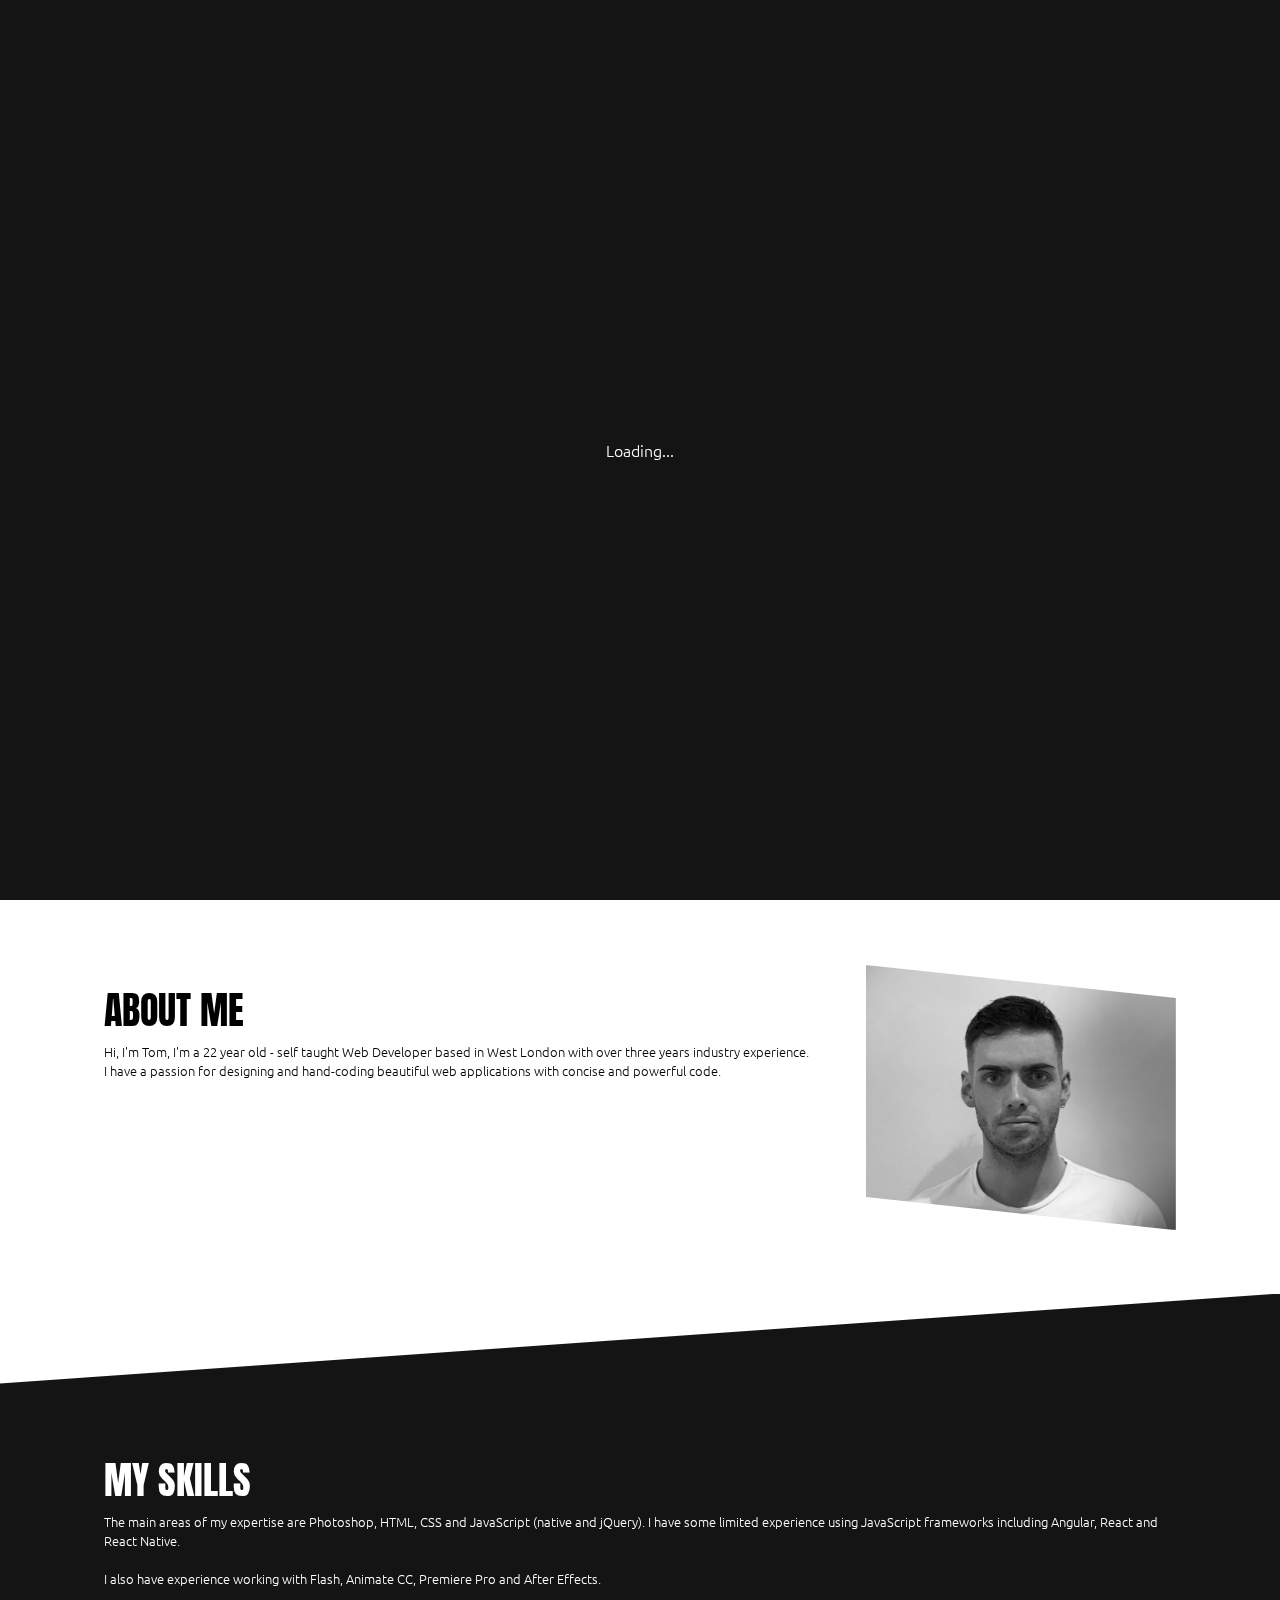
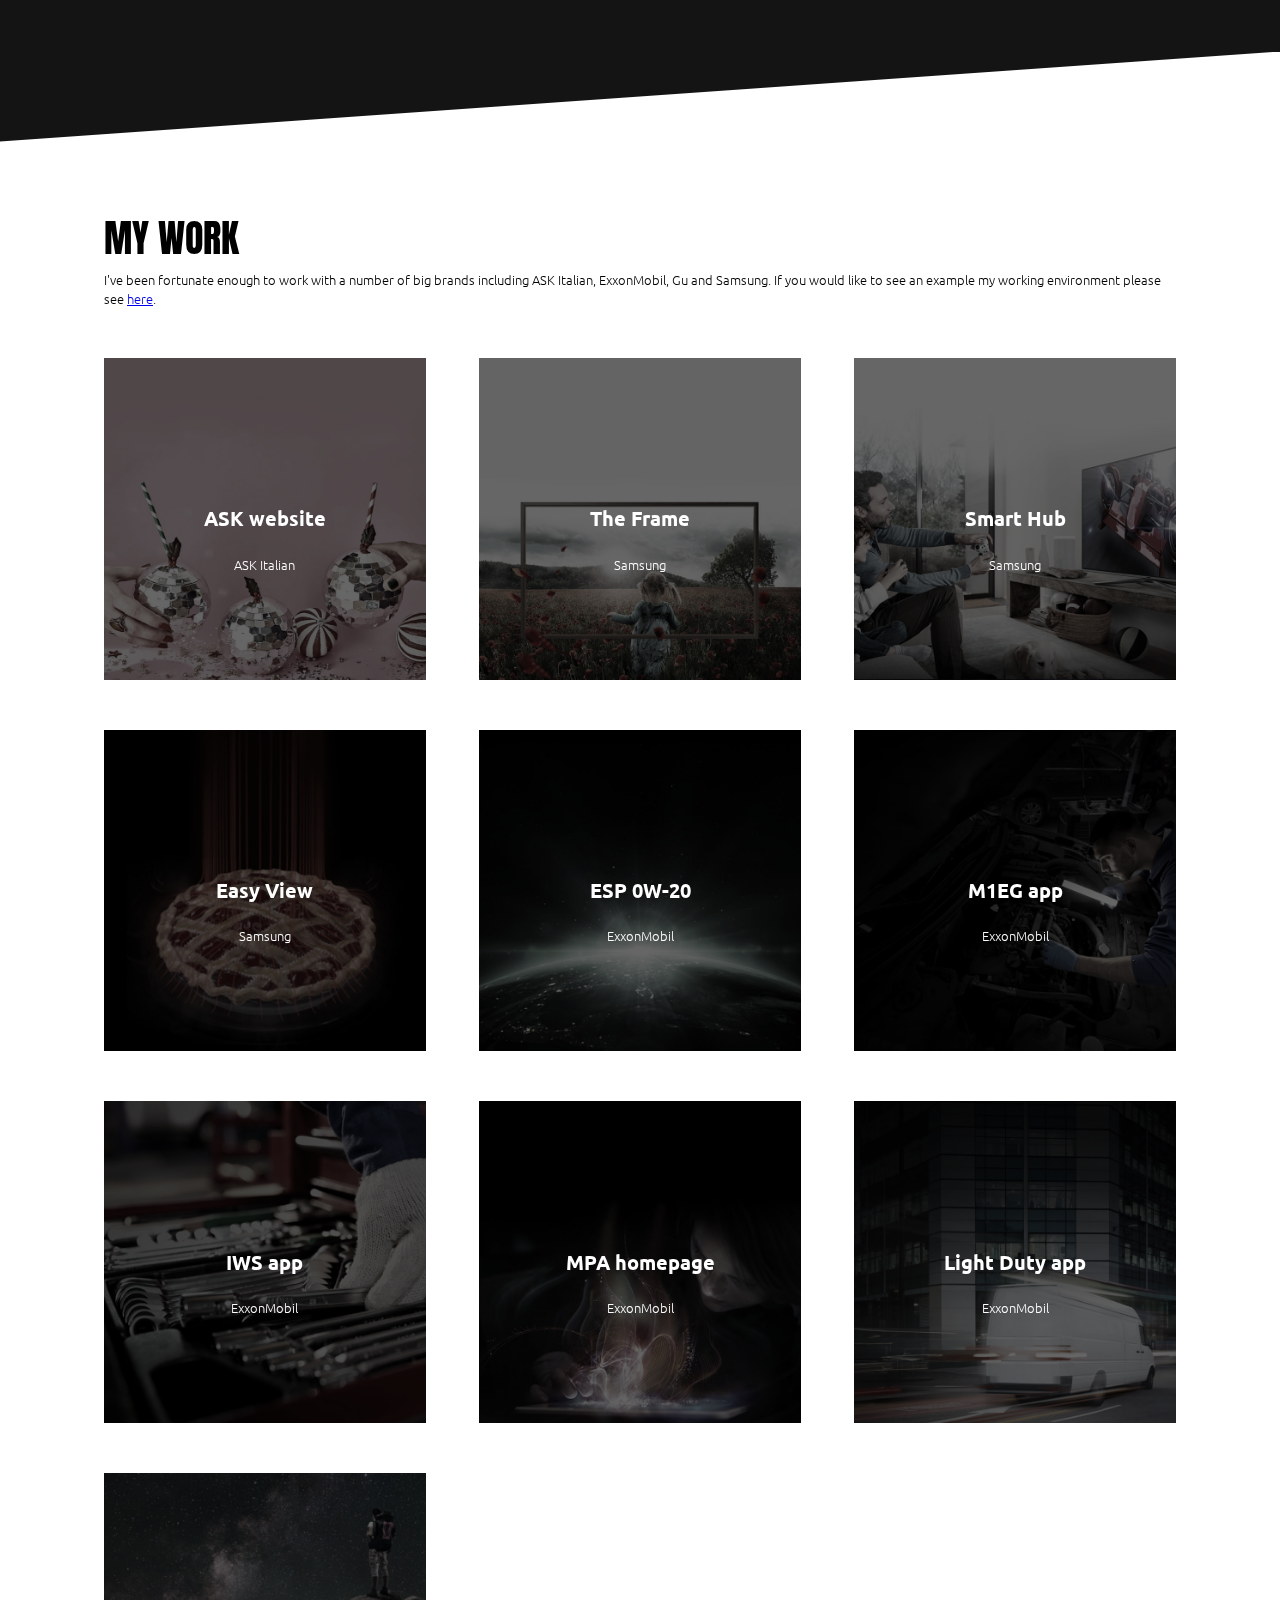
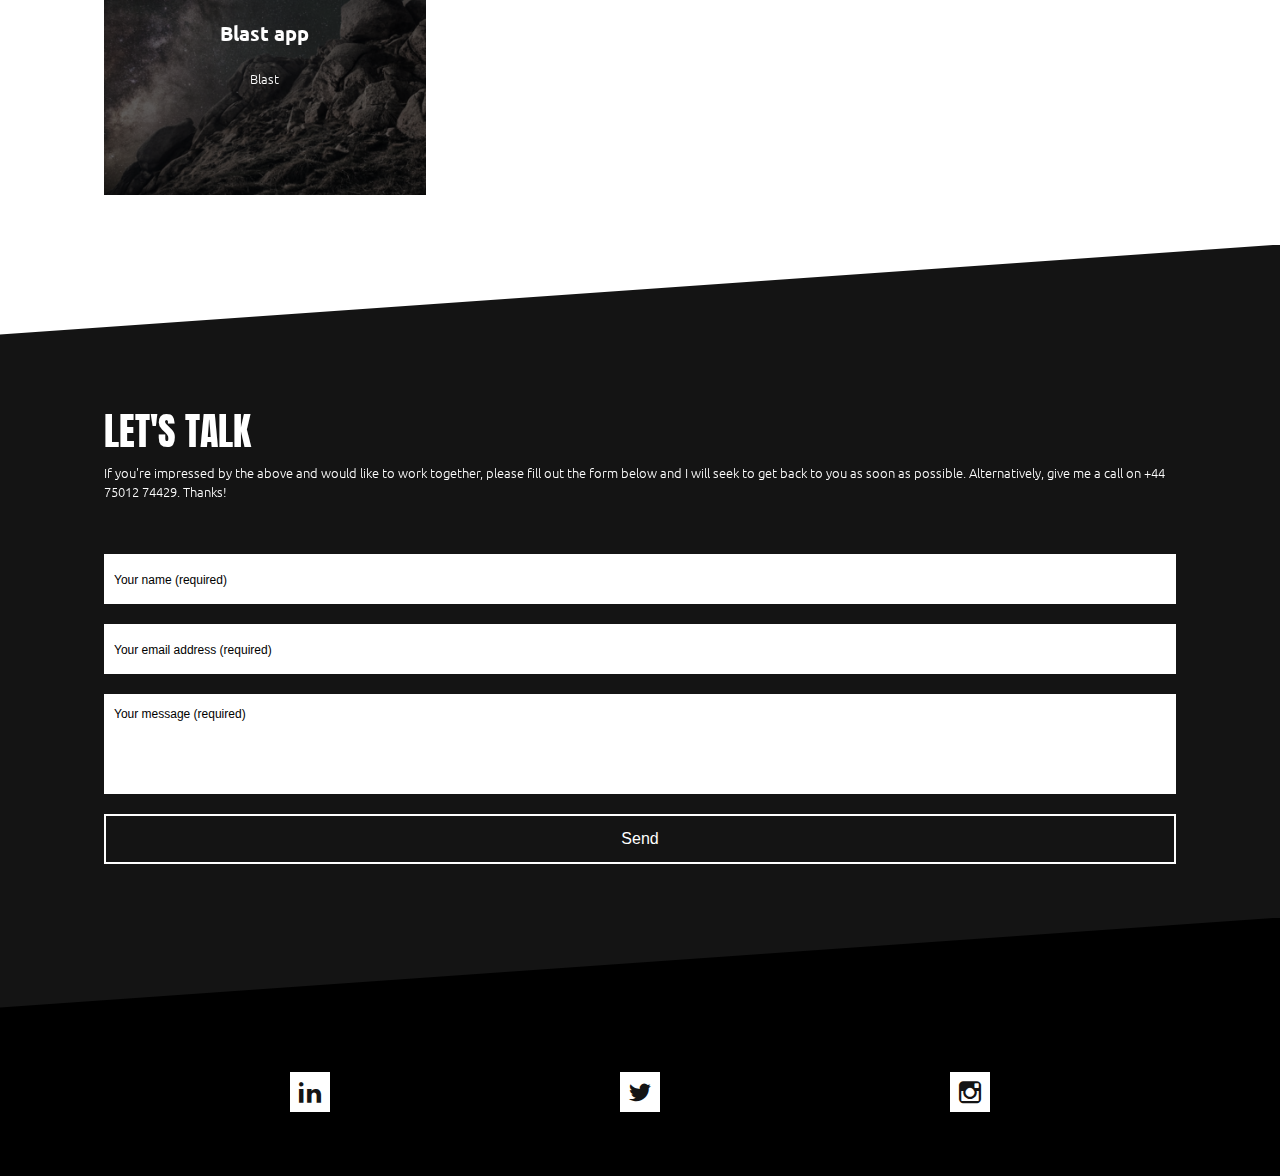
<file: index.html>
<!doctype html>

<html lang="en">

    <head>

        <meta http-equiv="X-UA-Compatible"  content="IE=edge">
        <meta charset="utf-8">
        <meta name="description"            content="Thomas Bush - Front End Web Developer - London">
        <meta name="author"                 content="Thomas Bush">
        <meta name="viewport"               content="width=device-width, initial-scale=1, maximum-scale=1, user-scalable=0"/>
        <link rel="shortcut icon" type="image/x-icon" href="favicon.ico"/>

      	<title>Thomas Bush 1</title>

      	<!-- STYLESHEET **************************************************************************** -->
    	<link rel="stylesheet" type="text/css" href="css/main.css">

        <!-- JQUERY LIBRARY ************************************************************************ -->
        <script type="text/javascript" src="js/jquery.js"></script>

    </head>

    <body class="body noScrolling">
        
        <nav class="nav">

            <a class="about_me" href="#about">About me</a>

            <a class="my_skills" href="#skills">My Skills</a>

            <a class="my_work" href="#work">My Work</a>

            <a class="contact_me" href="#contact">Contact Me</a>

        </nav>

        <main class="main">

            <section id="header" class="header">
    
                <div class="logo">

                    <a class="header-anchor" href="#about"><img src="img/logo.png" alt="logo"></a>

                </div>

                <div class="background"></div>

            </section>

            <section id="about" class="about">

                <div class="structure">

                    <p>
                        <span class="title">ABOUT ME</span>

                        Hi, I'm Tom, I'm a 22 year old - self taught Web Developer based in West London with over three years industry experience. I have a passion for designing and hand-coding beautiful web applications with concise and powerful code.

                    </p>

                    <img src="img/about/placeholder.jpg" alt="me">

                </div>

            </section>

            <section id="skills" class="skills">

                <div class="structure">

                    <p>

                        <span class="title">MY SKILLS</span>

                        The main areas of my expertise are Photoshop, HTML, CSS and JavaScript (native and jQuery). I have some limited experience using JavaScript frameworks including Angular, React and React Native.

                        <br /><br />

                        I also have experience working with Flash, Animate CC, Premiere Pro and After Effects.

                    </p>

                </div>

            </section>

            <section id="work" class="work">

                <div class="structure">

                    <p>

                        <span class="title">MY WORK</span> 

                        I've been fortunate enough to work with a number of big brands including ASK Italian, ExxonMobil, Gu and Samsung. If you would like to see an example my working environment please see <a href="https://github.com/thomasjjbush/thomasjjbush.github.src" target="_blank">here</a>. 

                    </p>

                    <div class="card">

                        <div class="front ask_xmas">

                            <h2>ASK website</h2>

                            <span class="client">ASK Italian</span>

                        </div>

                        <div class="back" data-subject="ask_xmas" data-screen="desktop" data-image="christmas_menu_full_0.jpg" data-opts="2">

                            <p class="click">

                                My role: Maintenance

                                <br  /><br  />

                                Due to it's size and complexity, the ASK Italian website is a great example of my ability to work within a larger team.

                            </p>

                        </div>

                    </div>

                    <div class="card">

                        <div class="front the_frame">

                            <h2>The Frame</h2>

                            <span class="client">Samsung</span>

                        </div>

                        <div class="back" data-subject="the_frame" data-screen="desktop" data-image="the_frame_full_0.jpg" data-opts="0">

                            <p class="click">

                                My role: Build

                                <br  /><br  />

                                This promotional page was used across multiple retailers. The page is a really stunning example of how beautiful a parallax design can be.

                            </p>

                        </div>

                    </div>

                    <div class="card">

                        <div class="front smart_hub">

                            <h2>Smart Hub</h2>

                            <span class="client">Samsung</span>

                        </div>

                        <div class="back" data-subject="smart_hub" data-screen="desktop" data-image="smart_hub_0.jpg" data-opts="4">

                            <p class="click">

                                My role: Build

                                <br  /><br  />

                                The Smart Hub microsite was used across multiple retailers to promote Samsung Audio &amp; Visual products. This project is fully responsive at any screen dimensions, considering the desktop oriented design - quite a feat.

                            </p>

                        </div>

                    </div>

                    <div class="card">

                        <div class="front easy_view">

                            <h2>Easy View</h2>

                            <span class="client">Samsung</span>

                        </div>

                        <div class="back" data-subject="easy_view" data-screen="desktop" data-image="easy_view_0.jpg" data-opts="0">

                            <p class="click">

                                My role: Build

                                <br  /><br  />

                                The Easy View promotional page is a very basic build, however it's a great example of how sleek design and subtle animtions can bring a page to life.

                            </p>

                        </div>

                    </div>

                    <div class="card">

                        <div class="front esp">

                            <h2>ESP 0W-20</h2>

                            <span class="client">ExxonMobil</span>

                        </div>

                        <div class="back" data-subject="esp" data-screen="desktop" data-image="ow_twenty_0.jpg" data-opts="0">

                            <p class="click">

                                My role: Build

                                <br  /><br  />

                                This product launch promotional page was used in over 10 different markets. 

                            </p>

                        </div>

                    </div>

                    <div class="card">

                        <div class="front meg">

                            <h2>M1EG app</h2>

                            <span class="client">ExxonMobil</span>

                        </div>

                        <div class="back" data-subject="meg" data-screen="ipad" data-image="engine_guarantee_full_0.jpg" data-opts="5">

                            <p class="click">

                                My role: Build

                                <br  /><br  />

                                The Mobil 1 Engine Guarantee app. The javascript used to build this application was Angular 2 inspired, combined with some great css animations. This application was built for iPad, Android Tablet and desktop userbility.

                            </p>

                        </div>

                    </div>

                    <div class="card">

                        <div class="front iws">

                            <h2>IWS app</h2>

                            <span class="client">ExxonMobil</span>

                        </div>

                        <div class="back" data-subject="iws" data-screen="ipad" data-image="iws_full_0.jpg" data-opts="5">

                            <p class="click">

                                My role: Build

                                <br  /><br  />

                                The IWS app uses custom javascript for all functionality, which features a downloads basket and form to pdf functionality. This application was built for iPad, Android Tablet and desktop userbility.

                            </p>

                        </div>

                    </div>

                    <div class="card">

                        <div class="front mpa">

                            <h2>MPA homepage</h2>

                            <span class="client">ExxonMobil</span>

                        </div>

                        <div class="back" data-subject="mpa" data-screen="desktop" data-image="mpa_full_0.jpg" data-opts="3">

                            <p class="click">

                                My role: Build

                                <br  /><br  />

                                The Mobil Performance App desktop homepage is available in 12 languages and built for a .NET environment.  

                            </p>

                        </div>

                    </div>

                    <div class="card">

                        <div class="front light_duty">

                            <h2>Light Duty app</h2>

                            <span class="client">ExxonMobil</span>

                        </div>

                        <div class="back" data-subject="light_duty" data-screen="ipad" data-image="ld_0.jpg" data-opts="5">

                            <p class="click">

                                My role: Build

                                <br  /><br  />

                                The Light Duty app uses custom javascript for all functionality and includes a custom progress nav. This application was built for iPad, Android Tablet and desktop userbility.

                            </p>

                        </div>

                    </div>

                    <div class="card">

                        <div class="front blast">

                            <h2>Blast app</h2>

                            <span class="client">Blast</span>

                        </div>

                        <div class="back" data-subject="blast" data-screen="mobile" data-image="blast_0.jpg" data-opts="3">

                            <p class="click">

                                My role: UX/Design

                                <br  /><br  />

                                Blast - the music discovery app. I produced the brand guidelines and designed this application from scratch.

                            </p>

                        </div>

                    </div>

                </div>

            </section>

            <section id="contact" class="contact">

                <div class="structure">

                    <p>

                        <span class="title">LET'S TALK</span>
                        
                        If you're impressed by the above and would like to work together, please fill out the form below and I will seek to get back to you as soon as possible. Alternatively, give me a call on +44 75012 74429. Thanks!

                    </p>

                    <form method="POST">

                        <input id="name" type="name" name="name" placeholder="Your name (required)" autocomplete="off" required>

                        <input id="email" type="email" name="email" placeholder="Your email address (required)" autocomplete="off" required>

                        <textarea id="message" rows="4" placeholder="Your message (required)" required></textarea>

                        <div class="formDiv">

                            <input id="send" type="submit" name="submit" value="Send">

                        </div>

                    </form>

                </div>

            </section>

            <footer class="footer">

                <div>

                    <a href="https://www.linkedin.com/in/thomas-bush-555604161/" class="linked" name="LinkedIn"></a>

                    <a href="#" class="twitter" name="Twitter"></a>

                    <a href="#" class="insta" name="Instagram"></a>

                </div>

            </footer>

        </main>

        <div class="hamburger hamburger--nav">
            <span></span>
            <span></span>
            <span></span>
        </div>

        <div class="preloader">

            <p>Loading...</p>
        
        </div>

        <!-- MY SCRIPTS **************************************************************************** -->
        <script type="text/javascript" src="js/preload.js"></script>
        <script type="text/javascript" src="js/script.js"></script>

    </body>

</html>
</file>
<file: css/main.css>
/*-------- 1. Base --------*/
@import url("https://fonts.googleapis.com/css?family=Ubuntu");
@import url("https://fonts.googleapis.com/css?family=Anton");
@font-face {
  font-family: "icons";
  src: url("../fonts/icons/icons.eot");
  src: url("../fonts/icons/icons.eot?#iefix") format("embedded-opentype"), url("../fonts/icons/icons.woff") format("woff"), url("../fonts/icons/icons.ttf") format("truetype"), url("../fonts/icons/icons.svg#fontello") format("svg");
  font-weight: 100; }

@font-face {
  font-family: "social";
  src: url("../fonts/social/social.eot");
  src: url("../fonts/social/social.eot?#iefix") format("embedded-opentype"), url("../fonts/social/social.woff") format("woff"), url("../fonts/social/social.ttf") format("truetype"), url("../fonts/social/social.svg#fontello") format("svg");
  font-weight: 100; }

body {
  margin: 0px;
  font-family: 'Ubuntu', sans-serif;
  overflow-x: hidden;
  position: relative;
  font-weight: 100; }
  body main {
    width: 100%;
    position: relative;
    font-size: 13px;
    font-weight: 100px; }
    body main section:before {
      content: "";
      display: block;
      width: 100%;
      height: 10vh;
      margin-bottom: 5%; }
    body main section .structure {
      max-width: 1200px;
      margin: auto;
      -webkit-box-sizing: border-box;
              box-sizing: border-box;
      padding: 0% 5%; }
      body main section .structure span.title {
        font-family: Anton;
        font-size: 3vmax;
        line-height: 5vmax;
        display: block;
        width: auto;
        white-space: nowrap;
        overflow: hidden; }
    body main section input, body main section textarea {
      font-family: 'Open Sans', sans-serif; }
    @media (max-width: 768px) {
      body main section:before {
        height: 7.5vh; } }
    @media (max-width: 420px) {
      body main section:before {
        height: 5vh; } }
    body main footer:before {
      content: "";
      display: block;
      width: 100%;
      height: 10vh;
      margin-bottom: 5%; }
    @media (max-width: 768px) {
      body main footer:before {
        height: 7.5vh; } }
    @media (max-width: 420px) {
      body main footer:before {
        height: 5vh; } }
  body.noScrolling {
    overflow-y: hidden !important;
    -ms-touch-action: none !important;
        touch-action: none !important;
    -webkit-overflow-scrolling: none !important; }

body * {
  -webkit-transform: translate3d(0, 0, 0) translateZ(0);
          transform: translate3d(0, 0, 0) translateZ(0); }

.main {
  -webkit-transform: none;
          transform: none; }

.main .work * {
  -webkit-transform: none;
          transform: none; }

.animated {
  -webkit-animation-duration: 2s;
          animation-duration: 2s;
  -webkit-animation-fill-mode: both;
          animation-fill-mode: both; }

.myAnimation {
  -webkit-animation: typewriter steps(11) 1;
          animation: typewriter steps(11) 1; }

@-webkit-keyframes typewriter {
  from {
    width: 0; }
  to {
    width: auto; } }

@keyframes typewriter {
  from {
    width: 0; }
  to {
    width: auto; } }

/*-------- 3. preloader ----*/
.preloader {
  position: fixed;
  top: 0;
  right: 0;
  bottom: 0;
  left: 0;
  background: #141414;
  z-index: 1002;
  display: -webkit-box;
  display: -ms-flexbox;
  display: flex;
  -webkit-box-pack: center;
      -ms-flex-pack: center;
          justify-content: center;
  -webkit-box-align: center;
      -ms-flex-align: center;
          align-items: center;
  -webkit-transition: all .5s linear;
  transition: all .5s linear;
  -webkit-clip-path: polygon(100% 0, 100% 100%, 0 100%, 0 0);
          clip-path: polygon(100% 0, 100% 100%, 0 100%, 0 0);
  -webkit-transition: all 0.25s ease-out;
  transition: all 0.25s ease-out;
  -webkit-transform: translateZ(0);
          transform: translateZ(0); }
  .preloader p {
    color: #fff; }
  .preloader--hidden {
    -webkit-animation: preloader .3s linear forwards;
            animation: preloader .3s linear forwards; }

@-webkit-keyframes preloader {
  50% {
    -webkit-clip-path: polygon(100% 0, 100% 100%, 0 0, 0 0);
            clip-path: polygon(100% 0, 100% 100%, 0 0, 0 0); }
  100% {
    -webkit-clip-path: polygon(100% 0, 100% 100%, 100% 0, 100% 0);
            clip-path: polygon(100% 0, 100% 100%, 100% 0, 100% 0); } }

@keyframes preloader {
  50% {
    -webkit-clip-path: polygon(100% 0, 100% 100%, 0 0, 0 0);
            clip-path: polygon(100% 0, 100% 100%, 0 0, 0 0); }
  100% {
    -webkit-clip-path: polygon(100% 0, 100% 100%, 100% 0, 100% 0);
            clip-path: polygon(100% 0, 100% 100%, 100% 0, 100% 0); } }

/*-------- 3. Partials ----*/
.nav {
  display: -webkit-box;
  display: -ms-flexbox;
  display: flex;
  -webkit-box-orient: vertical;
  -webkit-box-direction: normal;
      -ms-flex-direction: column;
          flex-direction: column;
  -webkit-box-pack: center;
      -ms-flex-pack: center;
          justify-content: center;
  -webkit-box-align: end;
      -ms-flex-align: end;
          align-items: flex-end;
  width: 215px;
  background-color: #141414;
  text-align: center;
  -webkit-box-sizing: border-box;
          box-sizing: border-box;
  padding: 2%;
  z-index: 1001;
  -webkit-transform: translateX(215px);
          transform: translateX(215px);
  -webkit-transition: all 0.25s ease-out;
  transition: all 0.25s ease-out;
  position: fixed;
  top: 0;
  right: 0;
  bottom: 0;
  -webkit-touch-action: none !important; }
  .nav:before {
    content: "";
    display: block;
    -webkit-clip-path: polygon(100% 0, 100% 0, 100% 100%);
            clip-path: polygon(100% 0, 100% 0, 100% 100%);
    width: calc(100vw - 215px);
    height: 100%;
    -webkit-transition: all 0.25s ease-out;
    transition: all 0.25s ease-out;
    -webkit-transform: translateZ(0);
            transform: translateZ(0);
    will-change: transform;
    background: #141414 url(../img/logo.png) no-repeat;
    background-size: 200px 200px;
    background-position: calc(50% + 107px);
    position: absolute;
    top: 0;
    left: calc(-100vw + 215px); }
  .nav a {
    font-size: 20px;
    cursor: pointer;
    margin: 1em 0;
    color: #fff;
    text-decoration: none; }
    @media (hover: hover) {
      .nav a:hover {
        text-decoration: underline; } }
  .nav--visible {
    -webkit-transform: translateX(0px);
            transform: translateX(0px); }
    .nav--visible:before {
      -webkit-clip-path: polygon(100% 0, 1% 0, 100% 100%);
              clip-path: polygon(100% 0, 1% 0, 100% 100%); }
    .nav--visible + main {
      opacity: 0.4;
      pointer-events: none !important;
      -webkit-user-select: none;
         -moz-user-select: none;
          -ms-user-select: none;
              user-select: none; }
  @media (max-width: 768px) {
    .nav:before {
      background: #141414; } }

.footer {
  background-color: #000000;
  width: 100%;
  overflow: hidden; }
  .footer:before {
    background: linear-gradient(to right bottom, #141414 calc(50% - 1px), #000000 50%); }
  .footer div {
    display: -webkit-box;
    display: -ms-flexbox;
    display: flex;
    -webkit-box-pack: space-evenly;
        -ms-flex-pack: space-evenly;
            justify-content: space-evenly;
    margin: 5% 0; }
    .footer div a {
      display: block;
      width: 40px;
      height: 40px;
      background-color: #fff;
      position: relative;
      text-decoration: none; }
      .footer div a:after {
        position: absolute;
        top: 0;
        right: 0;
        bottom: 0;
        left: 0;
        font-family: social;
        color: #141414;
        font-size: 22px;
        line-height: 40px;
        text-align: center; }
      .footer div a.linked:after {
        content: "\e903"; }
      .footer div a.twitter:after {
        content: "\e904"; }
      .footer div a.insta:after {
        content: "\e902"; }
      .footer div a:hover.linked {
        background-color: #0178a3; }
        .footer div a:hover.linked:after {
          color: #fff; }
      .footer div a:hover.twitter {
        background-color: #02b2fb; }
        .footer div a:hover.twitter:after {
          color: #fff; }
      .footer div a:hover.insta {
        background-color: #e3569a; }
        .footer div a:hover.insta:after {
          color: #fff; }
    @media (max-width: 420px) {
      .footer div {
        margin: 10% 0; } }

.hamburger {
  width: 40px;
  height: 30px;
  padding: 20px;
  -webkit-transform: rotate(0deg);
          transform: rotate(0deg);
  -webkit-transition: .5s ease-in-out;
  transition: .5s ease-in-out;
  cursor: pointer;
  z-index: 1001;
  position: fixed;
  top: 0;
  right: 0;
  background-color: #fff; }
  .hamburger span {
    display: block;
    position: absolute;
    height: 5px;
    width: 40px;
    border-radius: 9px;
    opacity: 1;
    left: 20px;
    -webkit-transform: rotate(0deg);
            transform: rotate(0deg);
    -webkit-transition: .25s ease-in-out;
    transition: .25s ease-in-out;
    background-color: #141414; }
    .hamburger span:nth-child(1) {
      top: 20px; }
    .hamburger span:nth-child(2) {
      top: 32px; }
    .hamburger span:nth-child(3) {
      top: 45px; }
  .hamburger--visible span:nth-child(1) {
    top: 32px;
    -webkit-transform: rotate(135deg);
            transform: rotate(135deg); }
  .hamburger--visible span:nth-child(2) {
    opacity: 0;
    left: -40px; }
  .hamburger--visible span:nth-child(3) {
    top: 32px;
    -webkit-transform: rotate(-135deg);
            transform: rotate(-135deg); }

/*-------- 4. Pages -------*/
.header {
  height: 100vh;
  display: -webkit-box;
  display: -ms-flexbox;
  display: flex;
  -webkit-box-pack: center;
      -ms-flex-pack: center;
          justify-content: center;
  -webkit-box-align: center;
      -ms-flex-align: center;
          align-items: center;
  position: relative;
  overflow: hidden; }
  .header:before {
    content: none !important; }
  .header .logo {
    width: 200px;
    height: 200px;
    position: inherit;
    z-index: 1001;
    cursor: pointer; }
    .header .logo a {
      display: block;
      z-index: 1000; }
      .header .logo a img {
        display: block;
        width: 100%;
        -webkit-transition: all .5s ease-out;
        transition: all .5s ease-out;
        border: solid 0px #141414;
        border-radius: 200px;
        -webkit-box-sizing: border-box;
                box-sizing: border-box; }
    .header .logo:after {
      content: "";
      position: absolute;
      top: 0px;
      right: 0px;
      bottom: 0px;
      left: 0px;
      border-radius: 220px;
      border: solid 5px #141414;
      -webkit-transition: all .5s ease-out;
      transition: all .5s ease-out;
      opacity: 0; }
    .header .logo:hover img {
      border: solid 20px #141414;
      border-radius: 200px; }
    .header .logo:hover:after {
      position: absolute;
      top: -30px;
      right: -30px;
      bottom: -30px;
      left: -30px;
      opacity: 1; }
    .header .logo:hover + div {
      -webkit-filter: grayscale(0%);
              filter: grayscale(0%); }
  .header .background {
    position: absolute;
    top: 0;
    right: 0;
    bottom: 0;
    left: 0;
    background: url(../img/mountain.jpg) bottom center no-repeat;
    background-size: cover;
    background-attachment: fixed;
    -webkit-filter: grayscale(75%);
            filter: grayscale(75%);
    -webkit-transition: -webkit-filter .5s ease-out;
    transition: -webkit-filter .5s ease-out;
    transition: filter .5s ease-out;
    transition: filter .5s ease-out, -webkit-filter .5s ease-out; }
  .header:after {
    content: "";
    display: block;
    height: 10vh;
    position: absolute;
    right: 0;
    bottom: 0;
    left: 0;
    background: linear-gradient(to right bottom, transparent calc(50% - 1px), #fff 50%);
    -webkit-user-select: none;
       -moz-user-select: none;
        -ms-user-select: none;
            user-select: none; }

.about:before {
  height: .1vh; }

.about .structure {
  display: -webkit-box;
  display: -ms-flexbox;
  display: flex;
  margin-bottom: 5%; }
  .about .structure p {
    margin-bottom: 5%; }
  .about .structure img {
    width: 100%;
    max-width: 310px;
    display: block;
    -ms-flex-item-align: center;
        align-self: center;
    margin: auto;
    -webkit-clip-path: polygon(0 0, 100% 12.5%, 100% 100%, 0 87.5%);
            clip-path: polygon(0 0, 100% 12.5%, 100% 100%, 0 87.5%);
    margin: 0 0 0 5%; }
  @media (max-width: 768px) {
    .about .structure {
      display: block; }
      .about .structure img {
        max-width: none;
        margin: 0; } }

.skills {
  background-color: #141414;
  overflow: hidden; }
  .skills:before {
    background: linear-gradient(to right bottom, #fff calc(50% - 1px), #141414 50%); }
  .skills .structure {
    margin-bottom: 5%; }
    .skills .structure h2 {
      color: #fff;
      font-size: 18px; }
    .skills .structure p {
      color: #fff;
      margin: 0px; }
      .skills .structure p a {
        color: #141414;
        text-decoration: none;
        background-color: #fff; }

.work:before {
  background: linear-gradient(to right bottom, #141414 calc(50% - 1px), #fff 50%); }

.work .structure {
  display: -moz-flex;
  display: -webkit-box;
  display: -ms-flexbox;
  display: flex;
  -webkit-box-pack: justify;
      -ms-flex-pack: justify;
          justify-content: space-between;
  -ms-flex-wrap: wrap;
      flex-wrap: wrap;
  -webkit-perspective: 600px;
          perspective: 600px; }
  .work .structure p {
    margin: 0px;
    padding-bottom: 50px; }
  .work .structure .card {
    width: 30%;
    -webkit-transform-style: preserve-3d;
            transform-style: preserve-3d;
    -webkit-transform-origin: 50% 50%;
            transform-origin: 50% 50%;
    -webkit-transition: -webkit-transform 0.6s;
    transition: -webkit-transform 0.6s;
    transition: transform 0.6s;
    transition: transform 0.6s, -webkit-transform 0.6s;
    position: relative;
    cursor: pointer;
    margin-bottom: 50px; }
    @media (max-width: 420px) {
      .work .structure .card {
        -webkit-transition: none;
        transition: none; } }
    .work .structure .card div {
      position: absolute;
      top: 0;
      right: 0;
      bottom: 0;
      left: 0;
      -webkit-backface-visibility: hidden;
              backface-visibility: hidden;
      overflow: hidden; }
      .work .structure .card div.front {
        background-size: 100%;
        background-position: center;
        -webkit-filter: grayscale(75%);
                filter: grayscale(75%);
        -webkit-transition: all .3s linear;
        transition: all .3s linear; }
        .work .structure .card div.front h2 {
          position: absolute;
          top: 0;
          right: 0;
          bottom: 0;
          left: 0;
          margin: 0px;
          display: -webkit-box;
          display: -ms-flexbox;
          display: flex;
          -webkit-box-pack: center;
              -ms-flex-pack: center;
                  justify-content: center;
          -webkit-box-align: center;
              -ms-flex-align: center;
                  align-items: center;
          color: #fff;
          background-color: rgba(0, 0, 0, 0.6);
          -webkit-transition: inherit;
          transition: inherit; }
        .work .structure .card div.front.ask_xmas {
          background-image: url(../img/work/ask.jpg); }
        .work .structure .card div.front.the_frame {
          background-image: url(../img/work/the_frame.jpg); }
        .work .structure .card div.front.smart_hub {
          background-image: url(../img/work/smart_hub.jpg); }
        .work .structure .card div.front.easy_view {
          background-image: url(../img/work/easy_view.jpg); }
        .work .structure .card div.front.esp {
          background-image: url(../img/work/esp_0w_20.jpg); }
        .work .structure .card div.front.meg {
          background-image: url(../img/work/engine_guarantee.jpg); }
        .work .structure .card div.front.iws {
          background-image: url(../img/work/iws.jpg); }
        .work .structure .card div.front.mpa {
          background-image: url(../img/work/mpa.jpg); }
        .work .structure .card div.front.light_duty {
          background-image: url(../img/work/light_duty_app.jpg); }
        .work .structure .card div.front.blast {
          background-image: url(../img/work/blast.jpg); }
        .work .structure .card div.front .client {
          position: absolute;
          right: 0;
          bottom: 0;
          left: 0;
          color: #fff;
          text-align: center;
          padding-bottom: 33%; }
        @media (hover: hover) {
          .work .structure .card div.front:hover {
            -webkit-filter: grayscale(0%);
                    filter: grayscale(0%);
            -webkit-transform: scale(1.1);
                    transform: scale(1.1); }
            .work .structure .card div.front:hover h2 {
              background-color: rgba(0, 0, 0, 0.175); } }

@-moz-document url-prefix() {
  .work .structure .card div.front:hover {
    filter: grayscale(0%);
    transform: scale(1.1); } }
      .work .structure .card div.back {
        -webkit-transform: rotateY(180deg);
                transform: rotateY(180deg);
        background-color: #fff;
        border: solid 2px #141414; }
        .work .structure .card div.back p {
          position: absolute;
          top: 0;
          right: 0;
          bottom: 0;
          left: 0;
          margin: 0px;
          padding: 5%;
          display: -webkit-box;
          display: -ms-flexbox;
          display: flex;
          -webkit-box-pack: center;
              -ms-flex-pack: center;
                  justify-content: center;
          -webkit-box-align: left;
              -ms-flex-align: left;
                  align-items: left;
          -webkit-box-orient: vertical;
          -webkit-box-direction: normal;
              -ms-flex-direction: column;
                  flex-direction: column;
          font-size: 12px; }
          .work .structure .card div.back p:after {
            content: "See more";
            text-decoration: underline;
            padding-top: 3%;
            font-size: 15px;
            font-weight: bold; }
    .work .structure .card--flipped {
      -webkit-transform: rotateY(180deg);
              transform: rotateY(180deg); }
    @media (max-width: 768px) {
      .work .structure .card {
        width: 48%;
        margin-bottom: 30px; } }
    @media (max-width: 420px) {
      .work .structure .card {
        width: 100%;
        margin-bottom: 15px; } }

.contact {
  background-color: #141414;
  overflow: hidden; }
  .contact:before {
    background: linear-gradient(to right bottom, #ffffff calc(50% - 1px), #141414 50%); }
  .contact p {
    color: #fff;
    margin: 0px;
    padding-bottom: 5%; }
  .contact input, .contact textarea {
    display: block;
    border: 0px;
    padding: 10px;
    background-color: #fff;
    border: solid 2px #141414;
    color: #141414;
    outline: none;
    width: 100%;
    height: 50px;
    margin-bottom: 20px;
    -webkit-box-sizing: border-box;
            box-sizing: border-box;
    border-radius: 0px;
    font-size: 16px;
    resize: none;
    border: none; }
    .contact input::-webkit-input-placeholder, .contact textarea::-webkit-input-placeholder {
      color: black;
      font-size: 12px; }
    .contact input:-moz-input-placeholder, .contact textarea:-moz-input-placeholder {
      color: black;
      font-size: 12px; }
    .contact input::-moz-input-placeholder, .contact textarea::-moz-input-placeholder {
      color: black;
      font-size: 12px; }
    .contact input:-ms-input-placeholder, .contact textarea:-ms-input-placeholder {
      color: black;
      font-size: 12px; }
    .contact input:-webkit-autofill, .contact textarea:-webkit-autofill {
      -webkit-box-shadow: 0 0 0 30px white inset; }
    .contact input#message, .contact textarea#message {
      height: auto;
      line-height: 20px; }
    .contact input#send, .contact textarea#send {
      background-color: #141414;
      color: #fff;
      border-radius: 0px;
      -webkit-appearance: none;
         -moz-appearance: none;
              appearance: none;
      border: solid 2px #fff;
      cursor: pointer;
      margin-bottom: 5%; }
    .contact input.required:invalid, .contact textarea.required:invalid {
      color: white;
      background-color: #d24c63; }
      .contact input.required:invalid::-webkit-input-placeholder, .contact textarea.required:invalid::-webkit-input-placeholder {
        color: white; }
      .contact input.required:invalid:-moz-input-placeholder, .contact textarea.required:invalid:-moz-input-placeholder {
        color: white; }
      .contact input.required:invalid::-moz-input-placeholder, .contact textarea.required:invalid::-moz-input-placeholder {
        color: white; }
      .contact input.required:invalid:-ms-input-placeholder, .contact textarea.required:invalid:-ms-input-placeholder {
        color: white; }
  .contact div {
    width: 100%;
    display: block;
    position: relative; }
    .contact div.result input {
      width: calc(100% - 60px); }
    .contact div.result:after {
      content: "";
      display: inline-block;
      width: 50px;
      height: 50px;
      border: solid 2px #fff;
      -webkit-box-sizing: border-box;
              box-sizing: border-box;
      background-size: 100%;
      position: absolute;
      top: 0;
      right: 0; }
    .contact div.result--loading:after {
      background-image: url(../img/contact/loading.gif); }
    .contact div.result--success:after {
      background-image: url(../img/contact/success.jpg); }
    .contact div.result--failure:after {
      background-image: url(../X); }

/*-------- 5. modals -------*/
.modal {
  position: fixed;
  top: 0;
  right: 0;
  bottom: 0;
  left: 0;
  background-color: rgba(0, 0, 0, 0.8);
  height: 100%;
  display: -webkit-box;
  display: -ms-flexbox;
  display: flex;
  -webkit-box-pack: center;
      -ms-flex-pack: center;
          justify-content: center;
  -webkit-box-align: center;
      -ms-flex-align: center;
          align-items: center;
  -webkit-box-orient: vertical;
  -webkit-box-direction: normal;
      -ms-flex-direction: column;
          flex-direction: column; }
  .modal .subject {
    width: 90%;
    max-width: calc(700px + 5vw);
    background-color: #fff;
    -webkit-box-sizing: border-box;
            box-sizing: border-box;
    padding: 2% 3%;
    position: relative; }
    .modal .subject .sec {
      width: 80%;
      margin: 0px auto; }
      .modal .subject .sec h2 {
        text-align: left;
        margin-top: 0px; }
      .modal .subject .sec.image {
        position: relative;
        background-size: 100% 100%;
        background-repeat: no-repeat;
        -ms-flex-item-align: center;
            align-self: center; }
        .modal .subject .sec.image .scrollable {
          min-height: 0px;
          min-width: 0px;
          position: absolute;
          top: 0;
          right: 0;
          left: 0; }
          .modal .subject .sec.image .scrollable img {
            width: 100%;
            display: block; }
        .modal .subject .sec.image.desktop {
          background-image: url(../img/modal/desktop.jpg);
          padding-bottom: 70%; }
          .modal .subject .sec.image.desktop .scrollable {
            width: 95%;
            height: 64%;
            margin: 3% auto 0 auto;
            overflow-y: scroll; }
        .modal .subject .sec.image.ipad {
          background-image: url(../img/modal/ipad.jpg);
          padding-bottom: 64%; }
          .modal .subject .sec.image.ipad .scrollable {
            width: 84%;
            height: 78%;
            margin: 8.5% auto 0 auto;
            overflow-y: hidden; }
        .modal .subject .sec.image.mobile {
          background-image: url(../img/modal/mobile.jpg);
          padding-bottom: 67%;
          width: 35%; }
          .modal .subject .sec.image.mobile .scrollable {
            width: 90%;
            height: 82%;
            margin: 15% auto 0 auto;
            overflow-y: hidden; }
        .modal .subject .sec.image .change_image {
          width: 30px;
          height: 30px;
          margin: auto;
          background-size: 100% 100%;
          position: absolute;
          top: 0;
          bottom: 0;
          cursor: pointer; }
          .modal .subject .sec.image .change_image.left {
            background-image: url(../img/modal/controls/left.jpg);
            left: -35px; }
          .modal .subject .sec.image .change_image.right {
            background-image: url(../img/modal/controls/right.jpg);
            right: -35px; }
          .modal .subject .sec.image .change_image.disabled {
            display: none; }
  .modal:before {
    content: "";
    height: 3.8vh;
    width: 90%;
    max-width: calc(700px + 5vw);
    background: linear-gradient(to left bottom, transparent calc(50% - 1px), #fff 50%); }
  .modal:after {
    content: "";
    height: 3.8vh;
    width: 90%;
    max-width: calc(700px + 5vw);
    background: linear-gradient(to right top, transparent calc(50% - 1px), #fff 50%);
    -webkit-box-sizing: border-box;
            box-sizing: border-box; }
</file>
